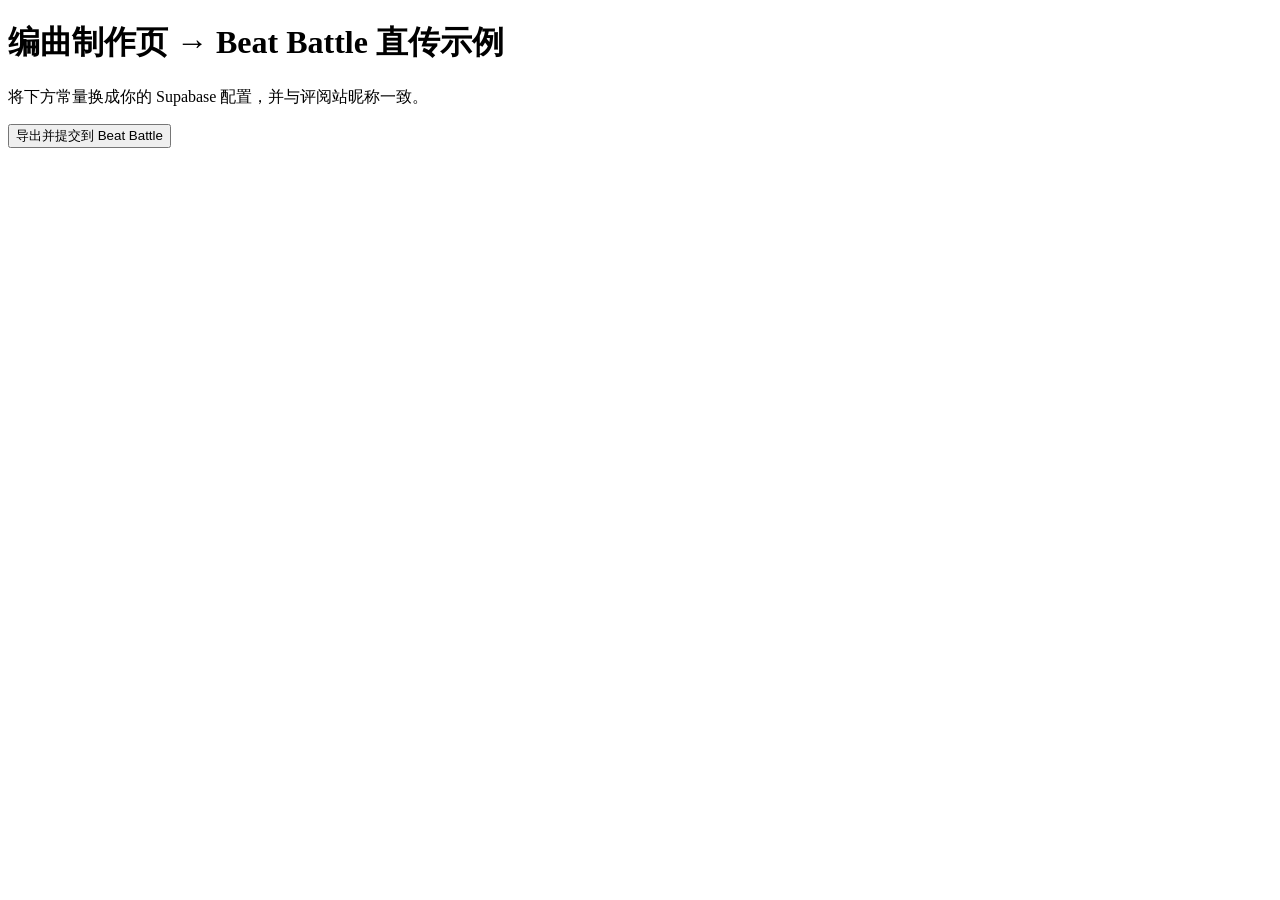
<file: docs/production-example.html>
<!DOCTYPE html>
<html lang="zh-CN">
<head>
  <meta charset="UTF-8" />
  <title>制作页提交示例</title>
</head>
<body>
  <h1>编曲制作页 → Beat Battle 直传示例</h1>
  <p>将下方常量换成你的 Supabase 配置，并与评阅站昵称一致。</p>
  <button id="submit">导出并提交到 Beat Battle</button>
  <pre id="log"></pre>

  <script type="module">
    import { BeatBattle } from '../js/beat-battle-sdk.js';

    const SUPABASE_URL = 'https://YOUR_PROJECT.supabase.co';
    const SUPABASE_ANON_KEY = 'YOUR_ANON_KEY';
    const USER_NAME = '甲';

    const log = (msg) => { document.getElementById('log').textContent += msg + '\n'; };

    document.getElementById('submit').addEventListener('click', async () => {
      try {
        await BeatBattle.init({
          supabaseUrl: SUPABASE_URL,
          supabaseAnonKey: SUPABASE_ANON_KEY,
          userName: USER_NAME,
        });
        // 演示：用静音 wav 代替真实导出
        const blob = new Blob([new Uint8Array(44)], { type: 'audio/wav' });
        const { submissionId } = await BeatBattle.uploadAudio(blob);
        log('成功 submissionId: ' + submissionId);
      } catch (e) {
        log('失败: ' + e.message);
      }
    });
  </script>
</body>
</html>
</file>
